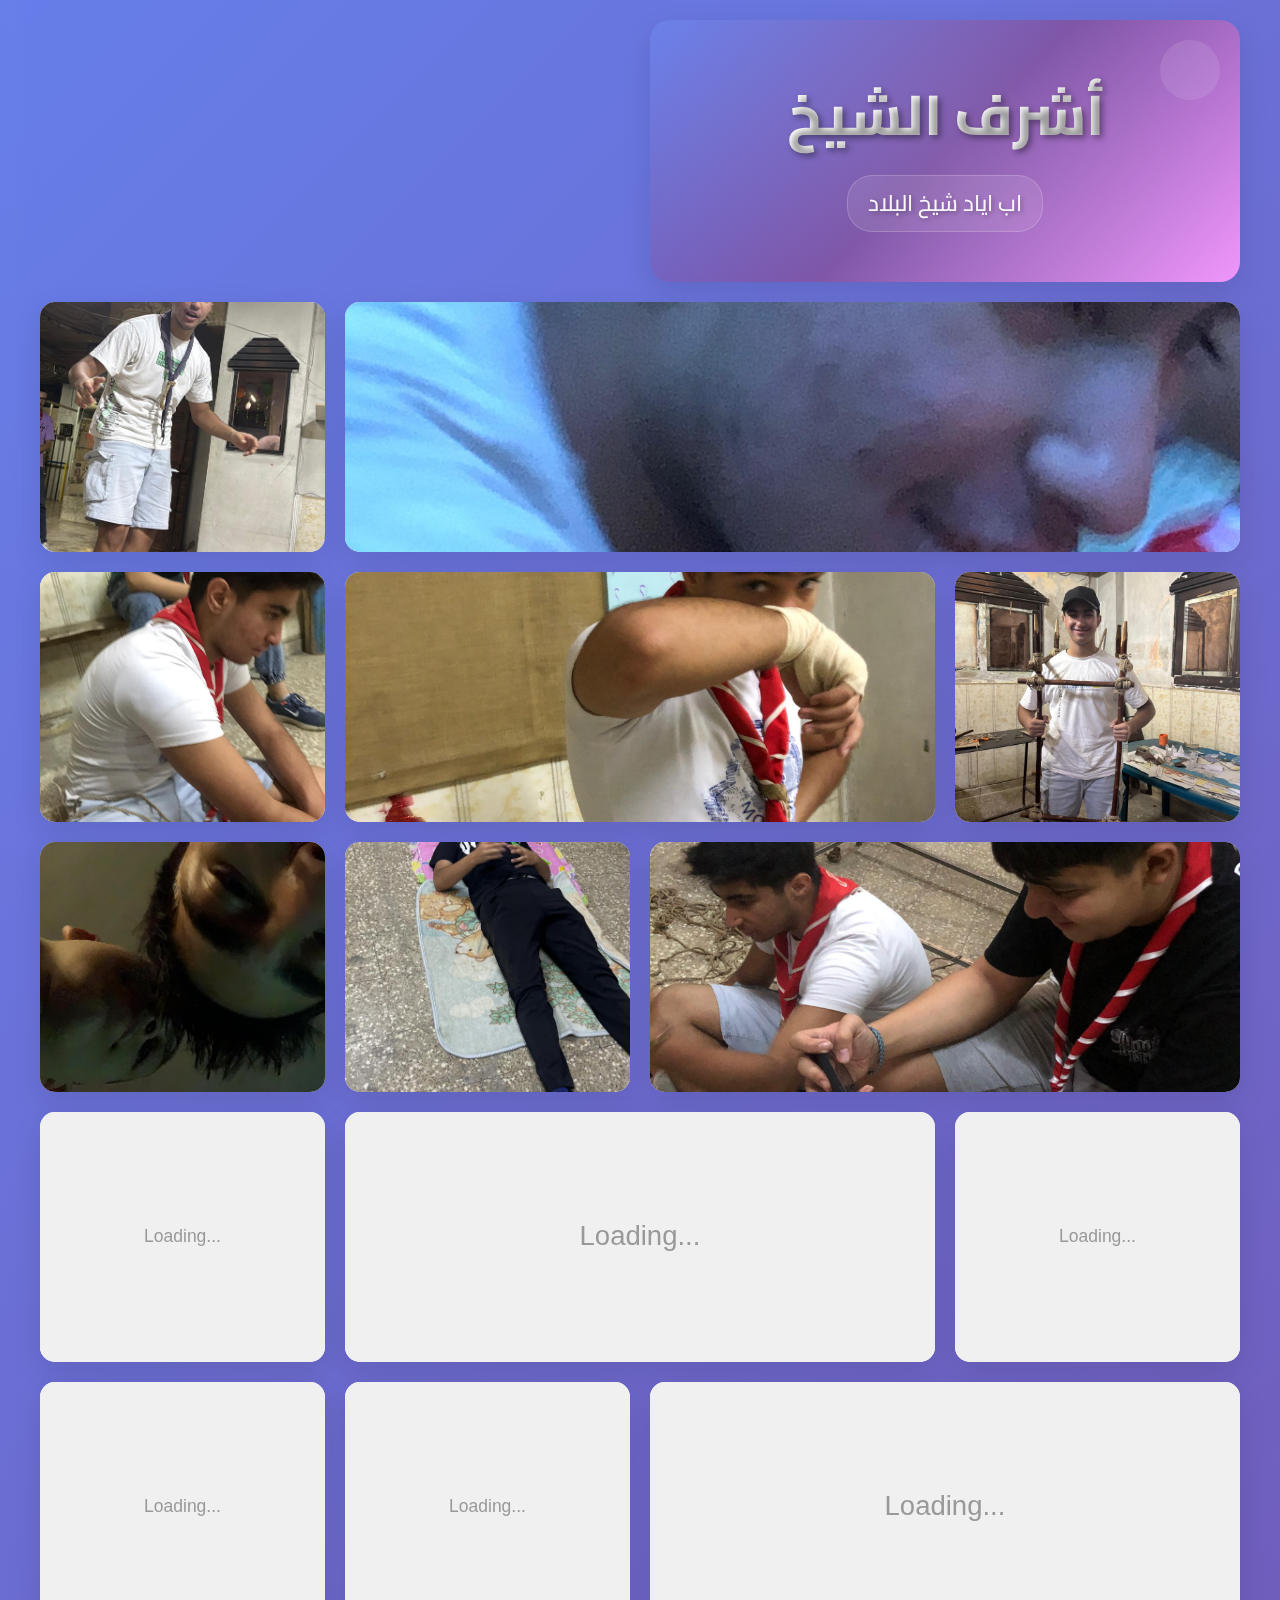
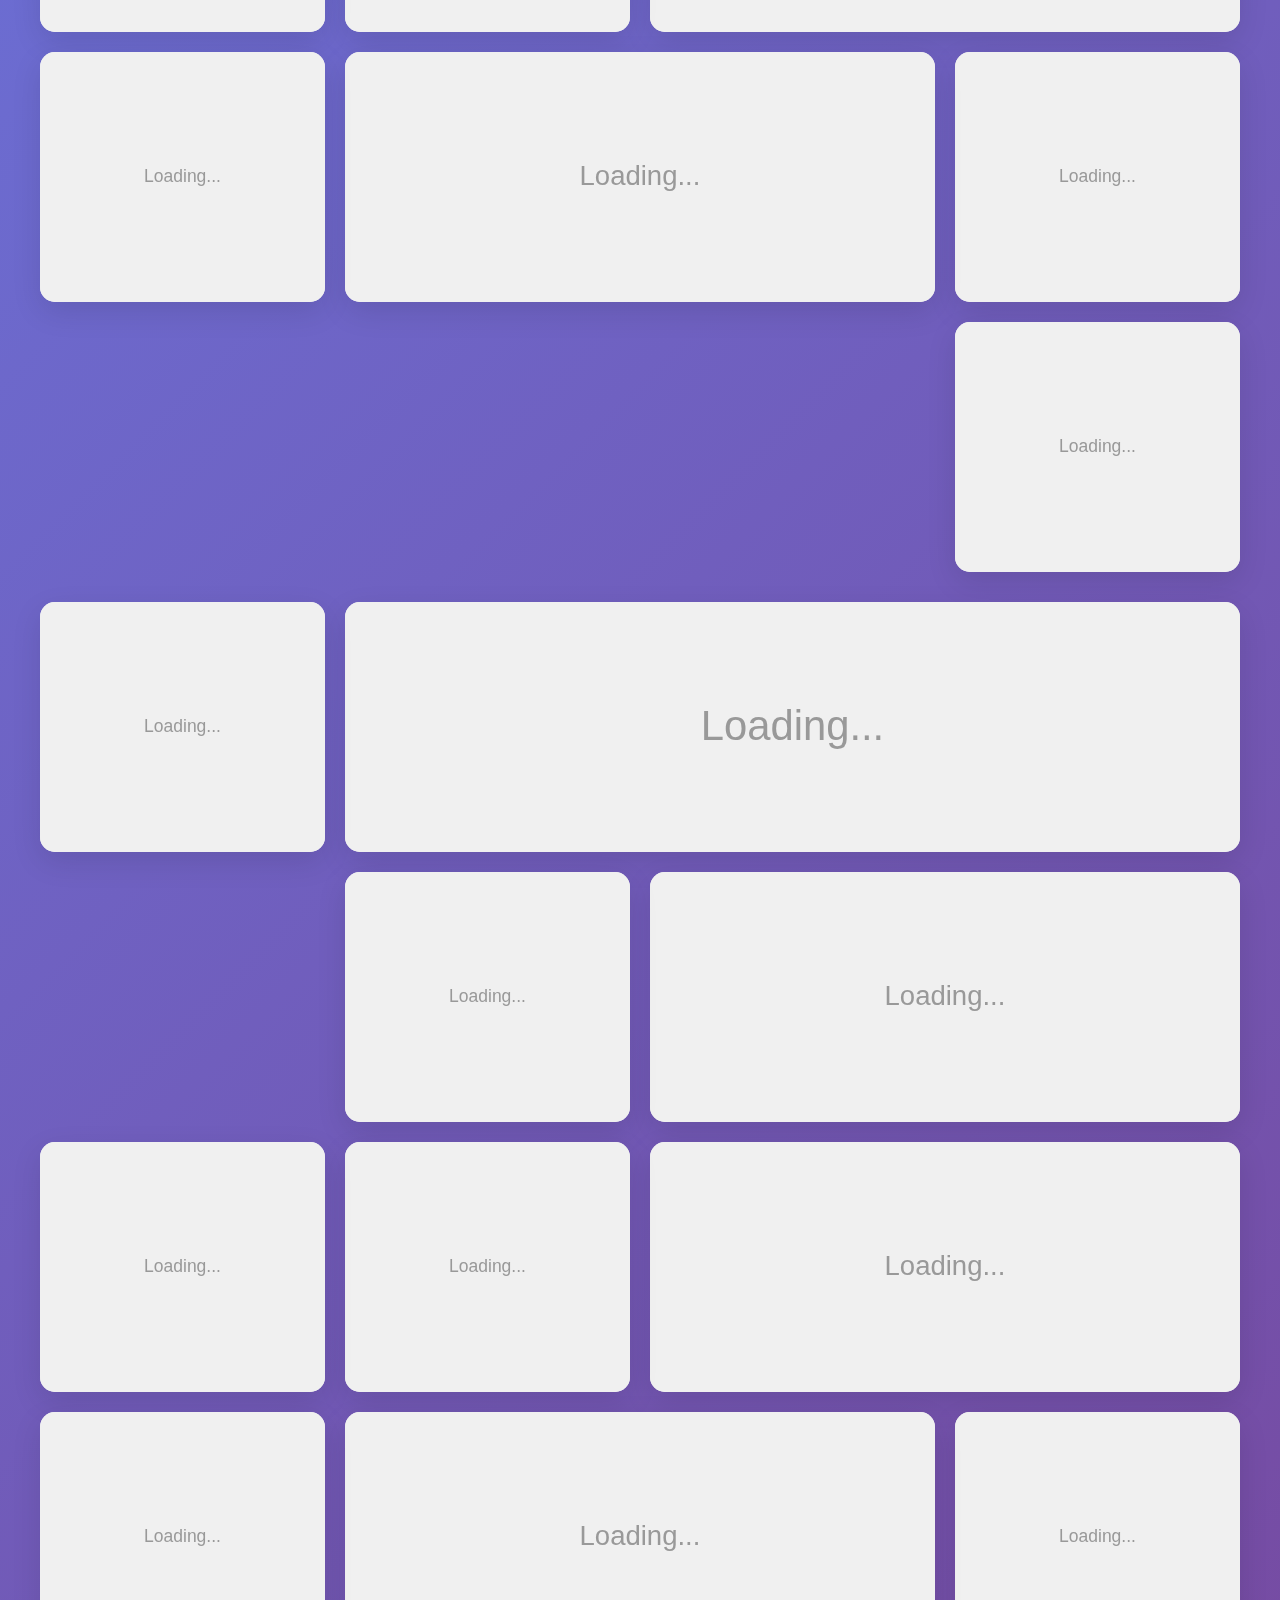
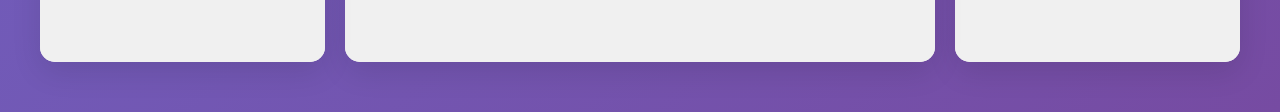
<file: index.html>
<!DOCTYPE HTML>
<html lang="ar" dir="rtl">
<head>
		<title>صور الحدث الاخير - معرض أشرف الشيخ</title>
		<meta charset="utf-8" />
		<meta name="viewport" content="width=device-width, initial-scale=1, user-scalable=no" />
		<meta http-equiv="Cache-Control" content="public, max-age=31536000" />

		<!-- SEO Meta Tags -->
		<meta name="description" content="معرض صور أشرف الشيخ - مجموعة من الصور والذكريات المضحكة. ألبوم صور شخصي يحتوي على أجمل اللحظات والذكريات.">
		<meta name="keywords" content="أشرف الشيخ, معرض صور, صور شخصية, ذكريات, ألبوم صور, معرض مضحك, صور عائلية, صور أصدقاء">
		<meta name="author" content="أشرف الشيخ">
		<meta name="robots" content="index, follow">
		<meta name="language" content="Arabic">
		<meta name="geo.region" content="SY">
		<meta name="geo.country" content="Syria">
		
		<!-- Open Graph Meta Tags -->
		<meta property="og:title" content="معرض أشرف الشيخ - صور وذكريات">
		<meta property="og:description" content="معرض صور أشرف الشيخ - مجموعة من الصور والذكريات المضحكة">
		<meta property="og:type" content="website">
		<meta property="og:url" content="https://facebook-tamouz.github.io/LastEvent/">
		<meta property="og:image" content="images/fulls/08.jpg">
		<meta property="og:locale" content="ar_EG">
		<meta property="og:site_name" content="معرض أشرف الشيخ">
		
		<!-- Twitter Card Meta Tags -->
		<meta name="twitter:card" content="summary_large_image">
		<meta name="twitter:title" content="معرض أشرف الشيخ - صور وذكريات">
		<meta name="twitter:description" content="معرض صور أشرف الشيخ - مجموعة من الصور والذكريات المضحكة">
		<meta name="twitter:image" content="images/fulls/08.jpg">
		
		<!-- Canonical URL -->
		<link rel="canonical" href="https://facebook-tamouz.github.io/LastEvent/">
		
		<!-- Favicon -->
		<link rel="icon" type="image/x-icon" href="/favicon.ico">
		<link rel="apple-touch-icon" sizes="180x180" href="/apple-touch-icon.png">
		
		<!-- Google Fonts - Arabic Support -->
		<link rel="preconnect" href="https://fonts.googleapis.com">
		<link rel="preconnect" href="https://fonts.gstatic.com" crossorigin>
		<link href="https://fonts.googleapis.com/css2?family=Cairo:wght@300;400;600;700&display=swap" rel="stylesheet">
		
		<!-- Resource hints for better performance -->
		<link rel="dns-prefetch" href="//fonts.googleapis.com">
		<link rel="dns-prefetch" href="//fonts.gstatic.com">
		
		<!-- Preload critical resources -->
		<link rel="preload" href="assets/css/simple.css" as="style">
		<link rel="preload" href="assets/js/simple.js" as="script">
		
		<!-- Preload important images -->
		<link rel="preload" href="images/fulls/08.jpg" as="image">
		<link rel="preload" href="images/fulls/05.jpg" as="image">
		<link rel="preload" href="images/fulls/15.jpg" as="image">
		
		<!-- Structured Data -->
		<script type="application/ld+json">
		{
			"@context": "https://schema.org",
			"@type": "ImageGallery",
			"name": "معرض أشرف الشيخ",
			"description": "معرض صور شخصي يحتوي على أجمل اللحظات والذكريات",
			"author": {
				"@type": "Person",
				"name": "أشرف الشيخ"
			},
			"inLanguage": "ar",
			"url": "https://facebook-tamouz.github.io/LastEvent/"
		}
		</script>

		<link rel="stylesheet" href="assets/css/simple.css" />
		<noscript><link rel="stylesheet" href="assets/css/noscript.css" /></noscript>
	</head>
	<body class="is-preload no-js">
		
		<!-- NoScript Notice -->
		<noscript>
			<div class="noscript-notice">
				يبدو أن JavaScript معطل في متصفحك. لتحسين تجربة التصفح، يرجى تفعيل JavaScript أو استخدام متصفح حديث.
			</div>
		</noscript>

		<!-- Wrapper -->
			<div id="wrapper">

				<!-- Main -->
					<section id="main">

						<!-- Items -->
							<div class="items">

								<div class="item intro span-2">
									<h1>أشرف الشيخ</h1>
									<p>اب اياد شيخ البلاد</p>
								</div>
								
								<article class="item thumb span-3"><a href="images/fulls/08.jpg" class="image" aria-label="صورة جميلة من ألبوم أشرف الشيخ"><img src="[data-uri]" data-src="images/fulls/08.jpg" alt="صورة من معرض أشرف الشيخ - لحظة مميزة مع الأصدقاء" loading="lazy" class="lazy-image"></a></article>
								<article class="item thumb span-1"><a href="images/fulls/28.jpg" class="image" aria-label="صورة من ألبوم أشرف الشيخ"><img src="[data-uri]" data-src="images/fulls/28.jpg" alt="صورة من معرض أشرف الشيخ - ذكريات مضحكة" loading="lazy" class="lazy-image"></a></article>
								<article class="item thumb span-1"><a href="images/fulls/27.jpg" class="image" aria-label="صورة من ألبوم أشرف الشيخ"><img data-src="images/fulls/27.jpg" alt="صورة من معرض أشرف الشيخ - لحظة تلقائية" loading="lazy" class="lazy-image"></a></article>
								<article class="item thumb span-2"><a href="images/fulls/09.jpg" class="image" aria-label="صورة من ألبوم أشرف الشيخ"><img data-src="images/fulls/09.jpg" alt="صورة من معرض أشرف الشيخ - اجتماع مع الأصدقاء" loading="lazy" class="lazy-image"></a></article>
								<article class="item thumb span-1"><a href="images/fulls/14.jpg" class="image" aria-label="صورة من ألبوم أشرف الشيخ"><img data-src="images/fulls/14.jpg" alt="صورة من معرض أشرف الشيخ - لحظة مميزة" loading="lazy" class="lazy-image"></a></article>
								<article class="item thumb span-2"><a href="images/fulls/15.jpg" class="image" aria-label="صورة من ألبوم أشرف الشيخ"><img data-src="images/fulls/15.jpg" alt="صورة من معرض أشرف الشيخ - تجمع عائلي" loading="lazy" class="lazy-image"></a></article>
								<article class="item thumb span-1"><a href="images/fulls/25.jpg" class="image" aria-label="صورة من ألبوم أشرف الشيخ"><img data-src="images/fulls/25.jpg" alt="صورة من معرض أشرف الشيخ - مناسبة خاصة" loading="lazy" class="lazy-image"></a></article>
								<article class="item thumb span-1"><a href="images/fulls/18.jpg" class="image" aria-label="صورة من ألبوم أشرف الشيخ"><img data-src="images/fulls/18.jpg" alt="صورة من معرض أشرف الشيخ - لحظة مرحة" loading="lazy" class="lazy-image"></a></article>
								<article class="item thumb span-1"><a href="images/fulls/16.jpg" class="image" aria-label="صورة من ألبوم أشرف الشيخ"><img data-src="images/fulls/16.jpg" alt="صورة من معرض أشرف الشيخ - ذكريات جميلة" loading="lazy" class="lazy-image"></a></article>
								<article class="item thumb span-2"><a href="images/fulls/10.jpg" class="image" aria-label="صورة من ألبوم أشرف الشيخ"><img data-src="images/fulls/10.jpg" alt="صورة من معرض أشرف الشيخ - مناسبة مميزة" loading="lazy" class="lazy-image"></a></article>
								<article class="item thumb span-1"><a href="images/fulls/17.jpg" class="image" aria-label="صورة من ألبوم أشرف الشيخ"><img data-src="images/fulls/17.jpg" alt="صورة من معرض أشرف الشيخ - لحظة تلقائية" loading="lazy" class="lazy-image"></a></article>
								<article class="item thumb span-2"><a href="images/fulls/13.jpg" class="image" aria-label="صورة من ألبوم أشرف الشيخ"><img data-src="images/fulls/13.jpg" alt="صورة من معرض أشرف الشيخ - تجمع الأصدقاء" loading="lazy" class="lazy-image"></a></article>
								<article class="item thumb span-1"><a href="images/fulls/20.jpg" class="image" aria-label="صورة من ألبوم أشرف الشيخ"><img data-src="images/fulls/20.jpg" alt="صورة من معرض أشرف الشيخ - لحظة مميزة" loading="lazy" class="lazy-image"></a></article>
								<article class="item thumb span-1"><a href="images/fulls/21.jpg" class="image" aria-label="صورة من ألبوم أشرف الشيخ"><img data-src="images/fulls/21.jpg" alt="صورة من معرض أشرف الشيخ - ذكريات مضحكة" loading="lazy" class="lazy-image"></a></article>
								<article class="item thumb span-1"><a href="images/fulls/12.jpg" class="image" aria-label="صورة من ألبوم أشرف الشيخ"><img data-src="images/fulls/12.jpg" alt="صورة من معرض أشرف الشيخ - مناسبة خاصة" loading="lazy" class="lazy-image"></a></article>
								<article class="item thumb span-2"><a href="images/fulls/24.jpg" class="image" aria-label="صورة من ألبوم أشرف الشيخ"><img data-src="images/fulls/24.jpg" alt="صورة من معرض أشرف الشيخ - لحظة جميلة" loading="lazy" class="lazy-image"></a></article>
								<article class="item thumb span-1"><a href="images/fulls/11.jpg" class="image" aria-label="صورة من ألبوم أشرف الشيخ"><img data-src="images/fulls/11.jpg" alt="صورة من معرض أشرف الشيخ - ذكريات عائلية" loading="lazy" class="lazy-image"></a></article>
								<article class="item thumb span-1"><a href="images/fulls/26.jpg" class="image" aria-label="صورة من ألبوم أشرف الشيخ"><img data-src="images/fulls/26.jpg" alt="صورة من معرض أشرف الشيخ - لحظة تلقائية" loading="lazy" class="lazy-image"></a></article>
							</div>

						<!-- Items -->
							<div class="items">
								<article class="item thumb span-3"><a href="images/fulls/05.jpg" class="image" aria-label="صورة جميلة من ألبوم أشرف الشيخ"><img data-src="images/fulls/05.jpg" alt="صورة من معرض أشرف الشيخ - لحظة مميزة مع العائلة" loading="lazy" class="lazy-image"></a></article>
								<article class="item thumb span-1"><a href="images/fulls/06.jpg" class="image" aria-label="صورة من ألبوم أشرف الشيخ"><img data-src="images/fulls/06.jpg" alt="صورة من معرض أشرف الشيخ - مناسبة خاصة" loading="lazy" class="lazy-image"></a></article>
								<article class="item thumb span-2"><a href="images/fulls/07.jpg" class="image" aria-label="صورة من ألبوم أشرف الشيخ"><img data-src="images/fulls/07.jpg" alt="صورة من معرض أشرف الشيخ - تجمع الأصدقاء" loading="lazy" class="lazy-image"></a></article>
								<article class="item thumb span-1"><a href="images/fulls/01.jpg" class="image" aria-label="صورة من ألبوم أشرف الشيخ"><img data-src="images/fulls/01.jpg" alt="صورة من معرض أشرف الشيخ - لحظة تلقائية" loading="lazy" class="lazy-image"></a></article>
								<article class="item thumb span-2"><a href="images/fulls/02.jpg" class="image" aria-label="صورة من ألبوم أشرف الشيخ"><img data-src="images/fulls/02.jpg" alt="صورة من معرض أشرف الشيخ - ذكريات جميلة" loading="lazy" class="lazy-image"></a></article>
								<article class="item thumb span-1"><a href="images/fulls/03.jpg" class="image" aria-label="صورة من ألبوم أشرف الشيخ"><img data-src="images/fulls/03.jpg" alt="صورة من معرض أشرف الشيخ - لحظة مرحة" loading="lazy" class="lazy-image"></a></article>
								<article class="item thumb span-1"><a href="images/fulls/04.jpg" class="image" aria-label="صورة من ألبوم أشرف الشيخ"><img data-src="images/fulls/04.jpg" alt="صورة من معرض أشرف الشيخ - مناسبة مميزة" loading="lazy" class="lazy-image"></a></article>
								<article class="item thumb span-1"><a href="images/fulls/19.jpg" class="image" aria-label="صورة من ألبوم أشرف الشيخ"><img data-src="images/fulls/19.jpg" alt="صورة من معرض أشرف الشيخ - لحظة تلقائية" loading="lazy" class="lazy-image"></a></article>
								<article class="item thumb span-2"><a href="images/fulls/22.jpg" class="image" aria-label="صورة من ألبوم أشرف الشيخ"><img data-src="images/fulls/22.jpg" alt="صورة من معرض أشرف الشيخ - ذكريات مضحكة" loading="lazy" class="lazy-image"></a></article>
								<article class="item thumb span-1"><a href="images/fulls/23.jpg" class="image" aria-label="صورة من ألبوم أشرف الشيخ"><img data-src="images/fulls/23.jpg" alt="صورة من معرض أشرف الشيخ - لحظة جميلة" loading="lazy" class="lazy-image"></a></article>
							</div>

					</section>

			</div>

		<!-- Scripts -->
			<script src="assets/js/simple.js"></script>

	</body>

</html>
</file>
<file: assets/css/noscript.css>
/*
	Parallelism by HTML5 UP
	html5up.net | @ajlkn
	Free for personal and commercial use under the CCA 3.0 license (html5up.net/license)
*/

/* Main */

	#main {
		opacity: 1 !important;
		overflow-x: auto !important;
	}

		#main .item.thumb img {
			opacity: 1 !important;
		}
</file>
<file: assets/css/simple.css>
/* Simple CSS for Photo Gallery Website */

/* Reset and Base Styles */
* {
    margin: 0;
    padding: 0;
    box-sizing: border-box;
}

/* Performance optimizations */
* {
    -webkit-backface-visibility: hidden;
    backface-visibility: hidden;
}

/* Optimize images */
img {
    max-width: 100%;
    height: auto;
    image-rendering: -webkit-optimize-contrast;
    image-rendering: crisp-edges;
    will-change: transform;
}

body {
    font-family: 'Cairo', 'Segoe UI', 'Tahoma', 'Arial', sans-serif;
    background: linear-gradient(135deg, #667eea 0%, #764ba2 100%);
    min-height: 100vh;
    color: #333;
    line-height: 1.6;
    text-rendering: optimizeLegibility;
    -webkit-font-smoothing: antialiased;
    -moz-osx-font-smoothing: grayscale;
    direction: rtl;
    text-align: right;
}

/* Wrapper */
#wrapper {
    min-height: 100vh;
    display: flex;
    flex-direction: column;
    align-items: center;
    padding: 20px;
}

/* Main Content */
#main {
    width: 100%;
    max-width: 1200px;
    margin: 0 auto;
}

/* Items Container */
.items {
    display: grid;
    grid-template-columns: repeat(4, 1fr);
    gap: 20px;
    margin-bottom: 30px;
}

/* Individual Items */
.item {
    background: white;
    border-radius: 15px;
    overflow: hidden;
    box-shadow: 0 10px 30px rgba(0, 0, 0, 0.1);
    /* transitions removed */
    cursor: pointer;
}

/* Hover effects removed */

/* Intro Section */
.item.intro {
    grid-column: span 2;
    background: linear-gradient(135deg, #667eea 0%, #764ba2 50%, #f093fb 100%);
    color: white;
    padding: 50px 40px;
    text-align: center;
    display: flex;
    flex-direction: column;
    justify-content: center;
    align-items: center;
    position: relative;
    overflow: hidden;
    border-radius: 20px;
}

/* Add decorative elements to intro */
.item.intro::before {
    content: '';
    position: absolute;
    top: -50%;
    left: -50%;
    width: 200%;
    height: 200%;
    background: radial-gradient(circle, rgba(255,255,255,0.1) 0%, transparent 70%);
    animation: rotate 20s linear infinite;
    z-index: 1;
}

.item.intro::after {
    content: '';
    position: absolute;
    top: 20px;
    right: 20px;
    width: 60px;
    height: 60px;
    background: rgba(255, 255, 255, 0.1);
    border-radius: 50%;
    z-index: 1;
}

@keyframes rotate {
    0% { transform: rotate(0deg); }
    100% { transform: rotate(360deg); }
}

.item.intro h1 {
    font-size: 3.5rem;
    margin-bottom: 15px;
    font-weight: 800;
    text-shadow: 3px 3px 6px rgba(0, 0, 0, 0.4);
    letter-spacing: 2px;
    font-family: 'Cairo', sans-serif;
    background: linear-gradient(45deg, #fff, #f0f0f0);
    -webkit-background-clip: text;
    -webkit-text-fill-color: transparent;
    background-clip: text;
    position: relative;
    z-index: 2;
}

.item.intro p {
    font-size: 1.4rem;
    opacity: 0.95;
    font-weight: 500;
    font-family: 'Cairo', sans-serif;
    letter-spacing: 1px;
    text-shadow: 2px 2px 4px rgba(0, 0, 0, 0.3);
    position: relative;
    z-index: 2;
    background: rgba(255, 255, 255, 0.1);
    padding: 10px 20px;
    border-radius: 25px;
    backdrop-filter: blur(10px);
    border: 1px solid rgba(255, 255, 255, 0.2);
}

/* Thumbnail Images */
.item.thumb {
    position: relative;
    height: 250px;
    overflow: hidden;
    background-color: #f0f0f0;
}

.item.thumb img {
    width: 100%;
    height: 100%;
    object-fit: cover;
    /* transitions removed */
    will-change: transform;
    image-rendering: -webkit-optimize-contrast;
    image-rendering: crisp-edges;
}

/* Lazy loading styles */
.lazy-image {
    opacity: 0;
    transition: opacity 0.4s ease;
    background: linear-gradient(90deg, #f0f0f0 25%, #e0e0e0 50%, #f0f0f0 75%);
    background-size: 200% 100%;
    animation: loading 1.5s infinite;
}

/* Fallback for when JavaScript is disabled */
.no-js .lazy-image {
    opacity: 1;
    background: none;
    animation: none;
}

.lazy-image.loaded {
    opacity: 1;
}

.lazy-image.error {
    opacity: 1;
    background: linear-gradient(45deg, #f0f0f0, #e0e0e0);
    display: flex;
    align-items: center;
    justify-content: center;
    color: #666;
    font-size: 14px;
}

/* Loading placeholder */
.lazy-image:not(.loaded):not(.error) {
    background: linear-gradient(90deg, #f0f0f0 25%, #e0e0e0 50%, #f0f0f0 75%);
    background-size: 200% 100%;
    animation: loading 1.5s infinite;
}

@keyframes loading {
    0% {
        background-position: 200% 0;
    }
    100% {
        background-position: -200% 0;
    }
}

/* Image hover effects removed */

.item.thumb .image {
    display: block;
    width: 100%;
    height: 100%;
}

/* Span Classes for Different Sizes */
.item.span-1 {
    grid-column: span 1;
}

.item.span-2 {
    grid-column: span 2;
}

.item.span-3 {
    grid-column: span 3;
}

/* Responsive Design */
@media (min-width: 1400px) {
    .items {
        grid-template-columns: repeat(5, 1fr);
        gap: 25px;
    }
    
    .item.intro {
        grid-column: span 3;
    }
}

@media (max-width: 1200px) {
    .items {
        grid-template-columns: repeat(4, 1fr);
        gap: 20px;
    }
}

@media (max-width: 1024px) {
    .items {
        grid-template-columns: repeat(3, 1fr);
        gap: 18px;
    }
    
    .item.span-3 {
        grid-column: span 2;
    }
}

@media (max-width: 768px) {
    .items {
        grid-template-columns: repeat(2, 1fr);
        gap: 15px;
    }
    
    .item.intro {
        grid-column: span 2;
        padding: 40px 20px;
        border-radius: 15px;
    }
    
    .item.intro h1 {
        font-size: 2.5rem;
        margin-bottom: 12px;
    }
    
    .item.intro p {
        font-size: 1.1rem;
        padding: 8px 16px;
    }
    
    .item.thumb {
        height: 200px;
    }
    
    .item.span-2,
    .item.span-3 {
        grid-column: span 1;
    }
}

@media (max-width: 480px) {
    #wrapper {
        padding: 10px;
    }
    
    .items {
        grid-template-columns: 1fr;
        gap: 10px;
    }
    
    .item.intro {
        padding: 30px 15px;
        margin-bottom: 10px;
        border-radius: 12px;
    }
    
    .item.intro h1 {
        font-size: 2rem;
        margin-bottom: 10px;
    }
    
    .item.intro p {
        font-size: 1rem;
        padding: 6px 12px;
    }
    
    .item.thumb {
        height: 180px;
    }
    
    .item {
        border-radius: 10px;
    }
}

/* Loading Animation */
body.is-preload .item {
    opacity: 0;
    transform: translateY(20px);
    animation: fadeInUp 0.6s ease forwards;
}

@keyframes fadeInUp {
    to {
        opacity: 1;
        transform: translateY(0);
    }
}

/* Staggered Animation */
.item:nth-child(1) { animation-delay: 0.1s; }
.item:nth-child(2) { animation-delay: 0.2s; }
.item:nth-child(3) { animation-delay: 0.3s; }
.item:nth-child(4) { animation-delay: 0.4s; }
.item:nth-child(5) { animation-delay: 0.5s; }
.item:nth-child(6) { animation-delay: 0.6s; }
.item:nth-child(7) { animation-delay: 0.7s; }
.item:nth-child(8) { animation-delay: 0.8s; }

/* Smooth Scrolling */
html {
    scroll-behavior: smooth;
}

/* Focus Styles for Accessibility */
.item:focus {
    outline: 3px solid #667eea;
    outline-offset: 2px;
}

/* Print Styles */
@media print {
    body {
        background: white;
    }
    
    .item {
        break-inside: avoid;
        box-shadow: none;
        border: 1px solid #ddd;
    }
}
</file>
